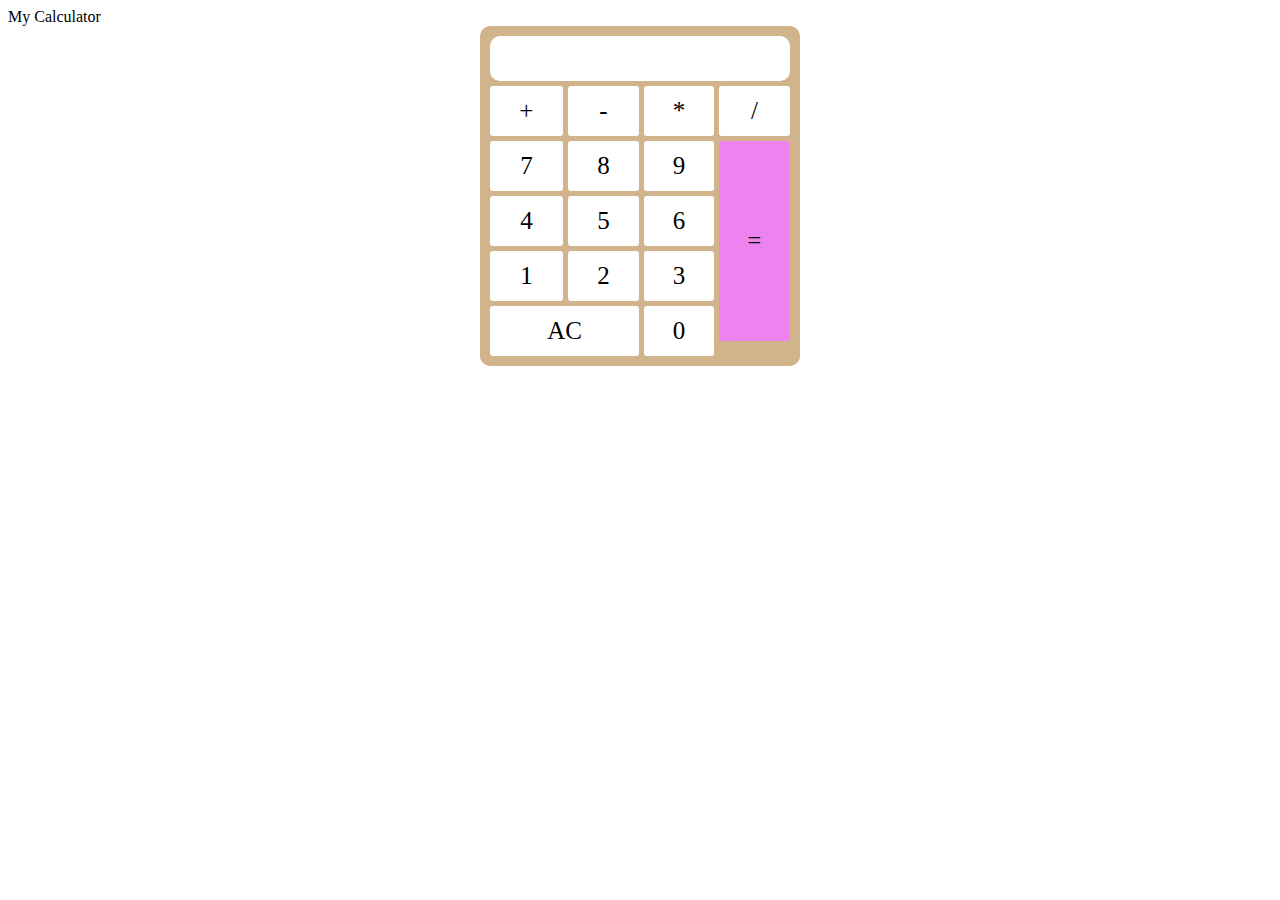
<file: src/calculator.html>
<!DOCTYPE html>
<html lang="en">
    <head>
        <meta charset= "UTF-8">
        <meta http-equiv="X-UA-Compatible" content="IE=edge">
        <meta name="viewport" content="width=device-width, initial-scale=1.0">
        <link rel="stylesheet" href="/style/calculator.css"
        <title>My Calculator</title>
        <script>
            function updateDisplay(newValue){
                var d = document.getElementById('display');

                switch (newValue){
                    case '':
                    d.innerHTML = '';
                    break;
                    case '0':
                    case '1':
                    case '2':
                    case '3':
                    case '4':
                    case '5':
                    case '6':
                    case '7':
                    case '8': 
                    case '9': 
                        d.innerHTML += newValue;
                        break; 
                        case '+': 
                        case '-':
                        case '*': 
                        case '/': 
                            if (d.innerHTML.endsWith("+")){
                                break;
                            }
                            else if (d.innerHTML.endsWith("-")){
                                break;
                            }
                            else if (d.innerHTML.endsWith("*")){
                                break;
                            }
                            else if (d.innerHTML.endsWith("/")){
                                break;
                            }
                            else{
                                d.innerHTML += newValue;
                            }
                            break;

                            case '=':
                               d.innerHTML = eval('newValue');
                               break;

                                                
                }
            }
        </script>
 </head>
<body>

    <div id="container">
        <div id="display"></div>
        <div class="key plus" onclick="updateDisplay('+')">+</div>
        <div class="key minus" onclick="updateDisplay('-')">-</div>
        <div class="key multiply" onclick="updateDisplay('*')">*</div>
        <div class="key divide" onclick="updateDisplay('/')">/</div>
        <div class="key digit-0" onclick="updateDisplay('0')">0</div>
        <div class="key digit-1" onclick="updateDisplay('1')">1</div>
        <div class="key digit-2" onclick="updateDisplay('2')">2</div>
        <div class="key digit-3" onclick="updateDisplay('3')">3</div>
        <div class="key digit-4" onclick="updateDisplay('4')">4</div>
        <div class="key digit-5" onclick="updateDisplay('5')">5</div>
        <div class="key digit-6" onclick="updateDisplay('6')">6</div>
        <div class="key digit-7" onclick="updateDisplay('7')">7</div>
        <div class="key digit-8" onclick="updateDisplay('8')">8</div>
        <div class="key digit-9" onclick="updateDisplay('9')">9</div>
        <div class="key equal-key">=</div>
        <div class="key clear-key" onclick="updateDisplay('')">AC</div>
    </div>

</body>
</html>
</file>
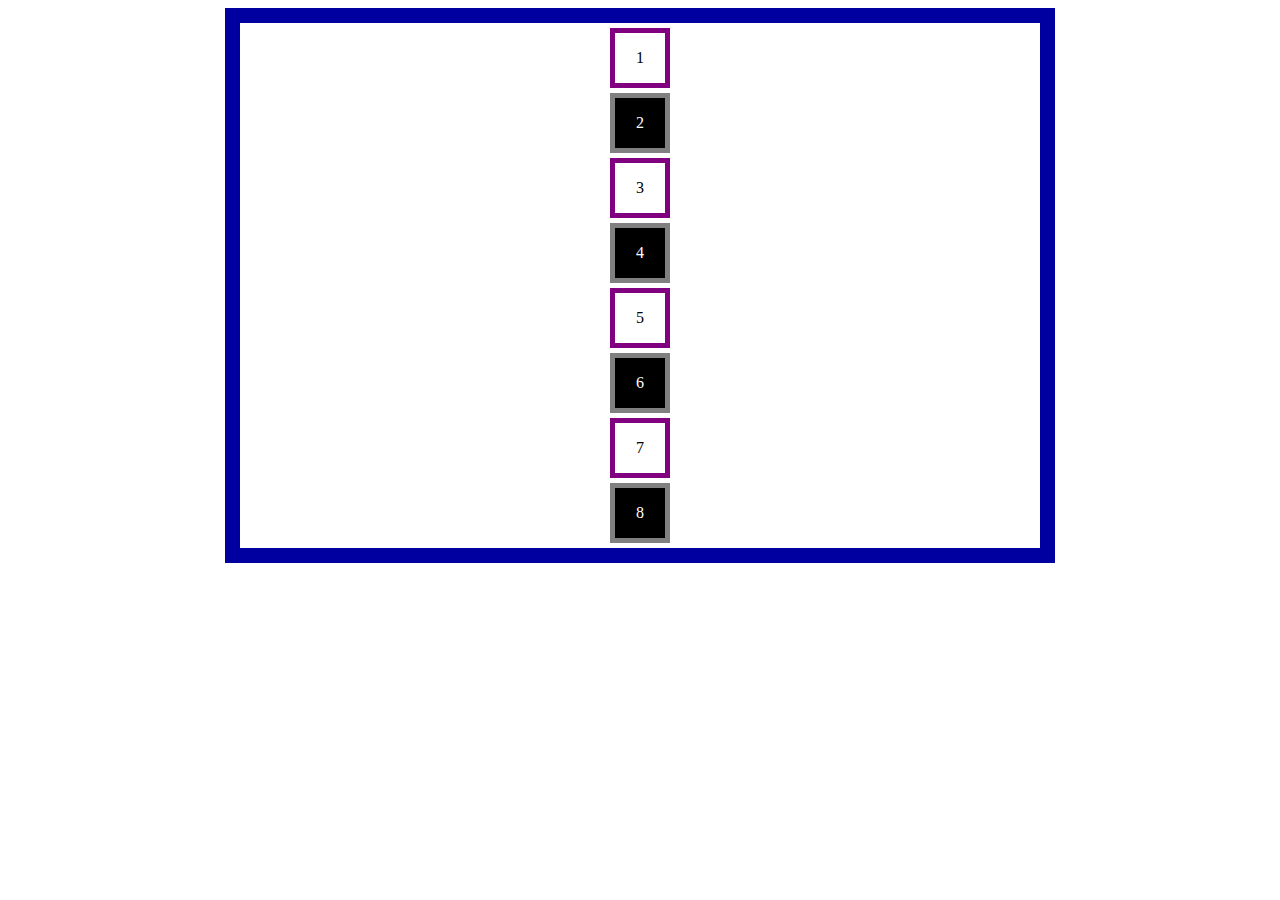
<file: src/moving-squares.html>
<!DOCTYPE html>
<html lang= "en">
    <head>
        <meta charset = "UTF-8">
        <meta name="viewport" content="width=device-width, initial-scale=1.0">
        <title>Moving-Squares</title>
        <link rel="stylesheet" href="/style/moving-squares.css">
    </head>

    <body>

        <div id= "container">

        <div class= "odd">1</div>
        <div class= "even">2</div>
        <div class= "odd">3</div>
        <div class= "even">4</div>
        <div class= "odd">5</div>
        <div class= "even">6</div>
        <div class= "odd">7</div>
        <div class= "even">8</div>
        
        </div>
    </body>
    </html>
</file>
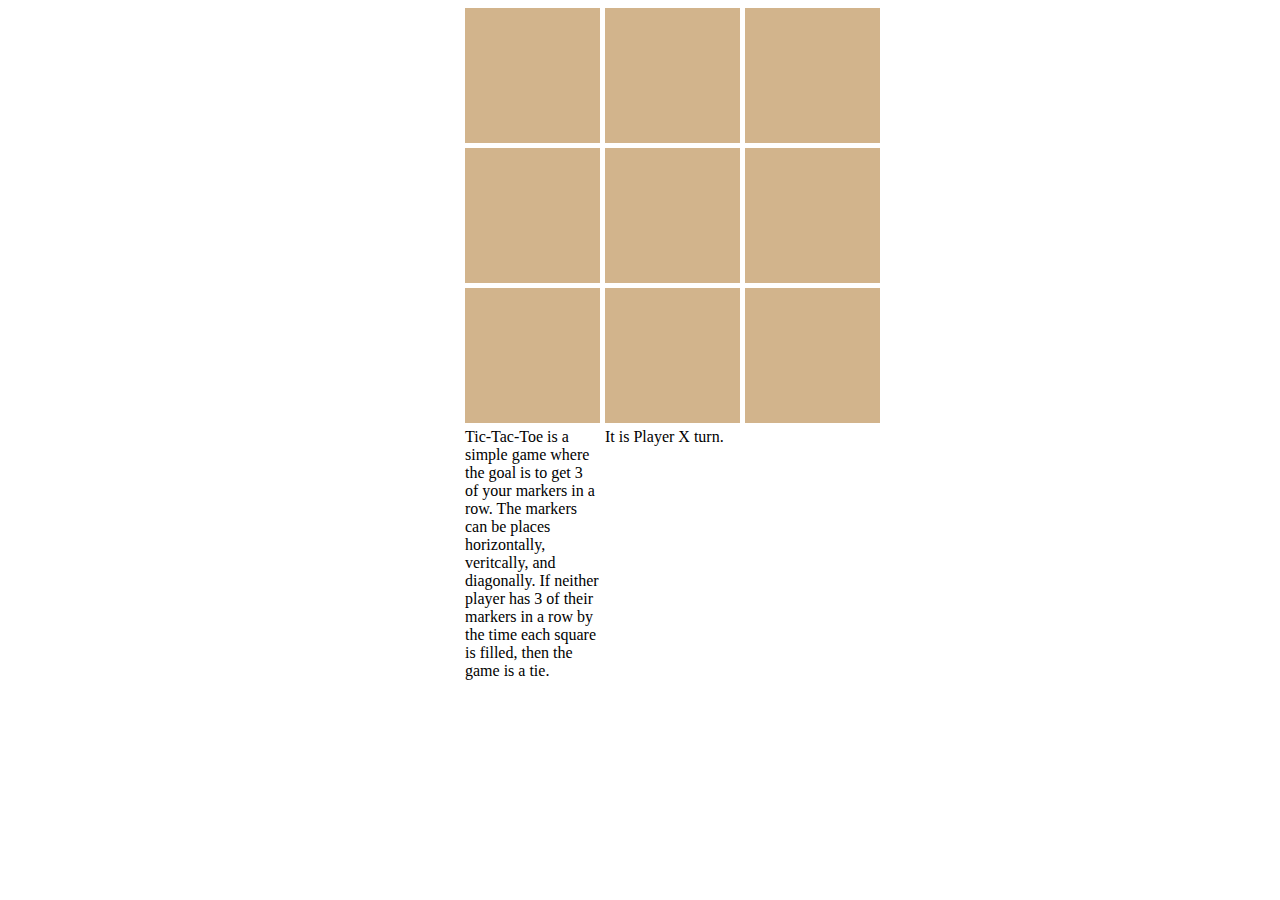
<file: src/tic-tac-toe.html>
<!DOCTYPE html>
<html lang="en">
<head>
    <meta charset="UTF-8">
    <meta http-equiv="X-UA-Compatible" content="IE=edge">
    <meta name="viewport" content="width=device-width, initial-scale=1.0">
    <title>Tic-Tac-Toe</title>
    <link rel="stylesheet" href="/style/tic-tac-toe.css">
    <script src="/script/tic-tac-toe.js"></script>
</head>
<body>

    <div id="board">
    <div id="box-1" class="game-space" onclick="placeMarker('box-1')"></div>
    <div id="box-2" class="game-space" onclick="placeMarker('box-2')"></div>
    <div id="box-3" class="game-space" onclick="placeMarker('box-3')"></div>
    <div id="box-4" class="game-space" onclick="placeMarker('box-4')"></div>
    <div id="box-5" class="game-space" onclick="placeMarker('box-5')"></div>
    <div id="box-6" class="game-space" onclick="placeMarker('box-6')"></div>
    <div id="box-7" class="game-space" onclick="placeMarker('box-7')"></div>
    <div id="box-8" class="game-space" onclick="placeMarker('box-8')"></div>
    <div id="box-9" class="game-space" onclick="placeMarker('box-9')"></div>
    <div id="status">Tic-Tac-Toe is a simple game where the goal is to get 3 of your markers in a row.
        The markers can be places horizontally, veritcally, and diagonally. If neither player has 3 of their markers 
        in a row by the time each square is filled, then the game is a tie.</div>
    
    <div id="start">It is Player X turn.</div>
    </div>
    

</body>
</html>
</file>
<file: style/calculator.css>
#container{
    display:grid;
    width: 300px;
    margin:auto;
    background-color: tan;
    border-radius: 10px;
    padding: 10px;
    grid-gap: 5px;
    grid-template-areas: 
    "result result result result"
    "addition subtraction multiplication division"
    "digit7 digit8 digit9 equal"
    "digit4 digit5 digit6 equal"
    "digit1 digit2 digit3 equal"
    "clear clear digit0 equal";
}

#display{
    border-radius: 10px;
    height: 45px;
    text-align: right;
    background-color: white;
    line-height: 45px;
    grid-area: result;
}

.key{
    background-color: white;
    height: 50px;
    font-size: 25px;
    border-radius: 3px;
    text-align: center;
    line-height: 50px;
    cursor: pointer;
}

.plus{
    grid-area: addition;
}

.minus{
    grid-area: subtraction;
}

.multiply{
    grid-area: multiplication;
}

.divide{
    grid-area: division;
}

.digit-0{
    grid-area: digit0;
}

.digit-1{
    grid-area: digit1;
}

.digit-2{
    grid-area: digit2;
}

.digit-3{
    grid-area: digit3;
}

.digit-4{
    grid-area: digit4;
}

.digit-5{
    grid-area: digit5;
}

.digit-6{
    grid-area: digit6;
}

.digit-7{
    grid-area: digit7;
}

.digit-8{
    grid-area: digit8;
}

.digit-9{
    grid-area: digit9;
}

.equal-key{
    grid-area: equal;
    background-color: violet;
    height: 200px;
    line-height: 200px;
}

.clear-key{
    grid-area: clear;
    
}
</file>
<file: style/moving-squares.css>
#container{
    width: 800px;
    height: 525px;
    border: 15px solid #0000A0;
    text-align: center;
    margin: auto;
    text-align: center;
}

.even{
    background-color: black;
    color: white;
    width: 50px;
    height: 50px;
    border: 5px solid gray;
    margin: 5px auto;
    line-height: 50px;
}

.odd{
    width: 50px;
    height: 50px;
    border: 5px solid purple;
    margin: 5px auto;
    line-height: 50px;
}

#container:hover .odd{
    transform: translate(250px, 0px) rotate(-1080deg) scale(.75, .75);;
    transition: transform 2s;
    transition-timing-function: linear;
    
}

#container:hover .even{
    transform: translate(-250px, 0px) rotate(1080deg) scale(2, 2);;
    transition: transform 2s;
    transition-timing-function: linear;
}

#container:hover{
    border-radius: 15px;
    height: 555px;
    transition: border-radius 2s, height 2s;
    transition-timing-function: linear;
}
</file>
<file: style/tic-tac-toe.css>
#board{
    display: grid;
    grid-gap: 5px;
    width: 350px;
    height: 350px;
    border-radius: 10px;
    margin: auto;
    grid-template-areas: 
    "cell1 cell2 cell3"
    "cell4 cell5 cell6"
    "cell7 cell8 cell9";
}

.game-space{
    height: 125px;
    width: 125px;
    line-height: 125px;
    border: 5px solid tan;
    background-color: tan;

}

#box-1{
    grid-area: cell1;
    text-align: center;
    font-size: 25px;
}

#box-2{
    grid-area: cell2;
    text-align: center;
    font-size: 25px;
}

#box-3{
    grid-area: cell3;
    text-align: center;
    font-size: 25px;
}

#box-4{
    grid-area: cell4;
    text-align: center;
    font-size: 25px;
}

#box-5{
    grid-area: cell5;
    text-align: center;
    font-size: 25px;
}

#box-6{
    grid-area: cell6;
    text-align: center;
    font-size: 25px;
}

#box-7{
    grid-area: cell7;
    text-align: center;
    font-size: 25px;
}

#box-8{
    grid-area: cell8;
    text-align: center;
    font-size: 25px;
}

#box-9{
    grid-area: cell9;
    font-size: 25px;
    text-align: center;
}
</file>
